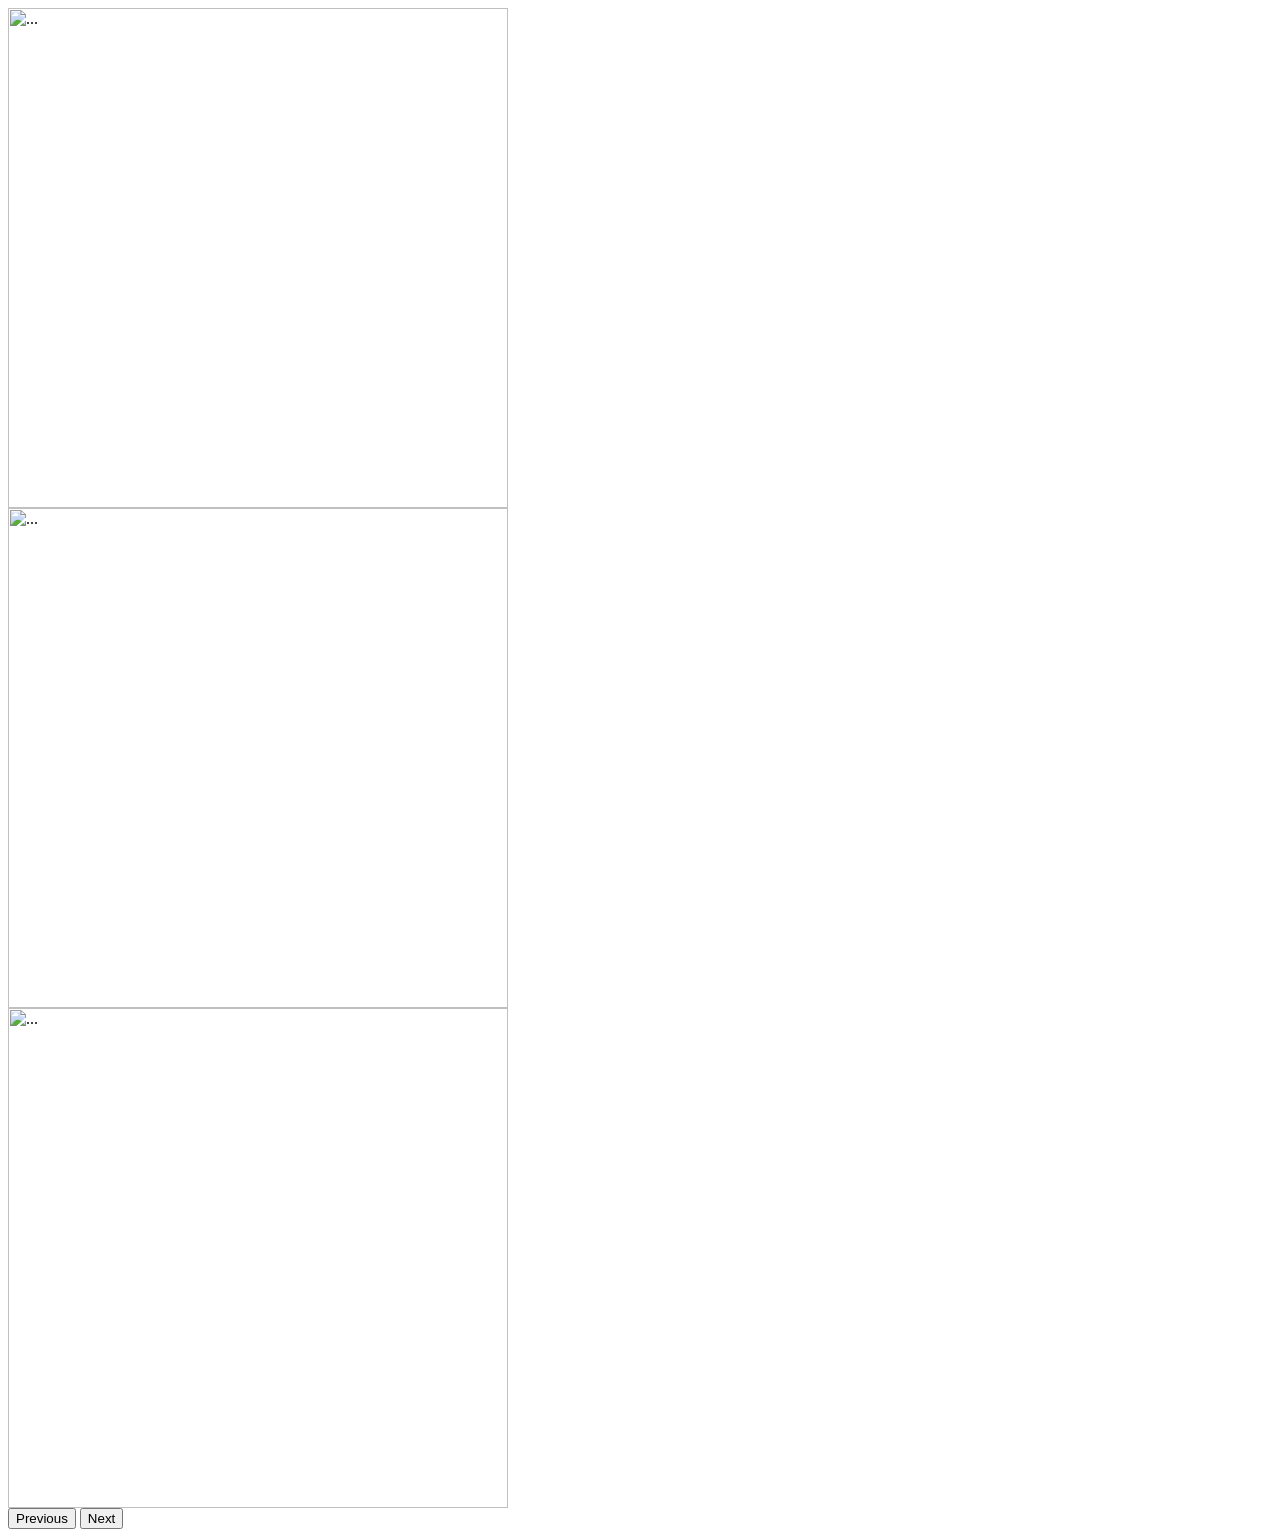
<file: mySite/src/main/resources/templates/index.html>
<html layout:decorate="~{layout}">
<div class="container" layout:fragment="content">
	
	<div id="carouselExampleControls" class="carousel slide" data-ride="carousel">
	  <div class="carousel-inner">
	    <div class="carousel-item active">
	      <img th:src="@{/imgs/from.png}" class="d-block w-100" style="height: 500px"; alt="...">
	    </div>
	    <div class="carousel-item">
	      <img th:src="@{/imgs/from2.png}" class="d-block w-100" style="height: 500px"; alt="...">
	    </div>
	    <div class="carousel-item">
	      <img th:src="@{/imgs/from3.png}" class="d-block w-100"style="height: 500px"; alt="...">
	    </div>
	  </div>
	 <button class="carousel-control-prev" type="button" data-target="#carouselExampleControls" data-slide="prev">
	    <span class="carousel-control-prev-icon" aria-hidden="true"></span>
	    <span class="sr-only">Previous</span>
	  </button>
	  <button class="carousel-control-next" type="button" data-target="#carouselExampleControls" data-slide="next">
	    <span class="carousel-control-next-icon" aria-hidden="true"></span>
	    <span class="sr-only">Next</span>
	  </button>
	</div>
		
</div>
</html>
</file>
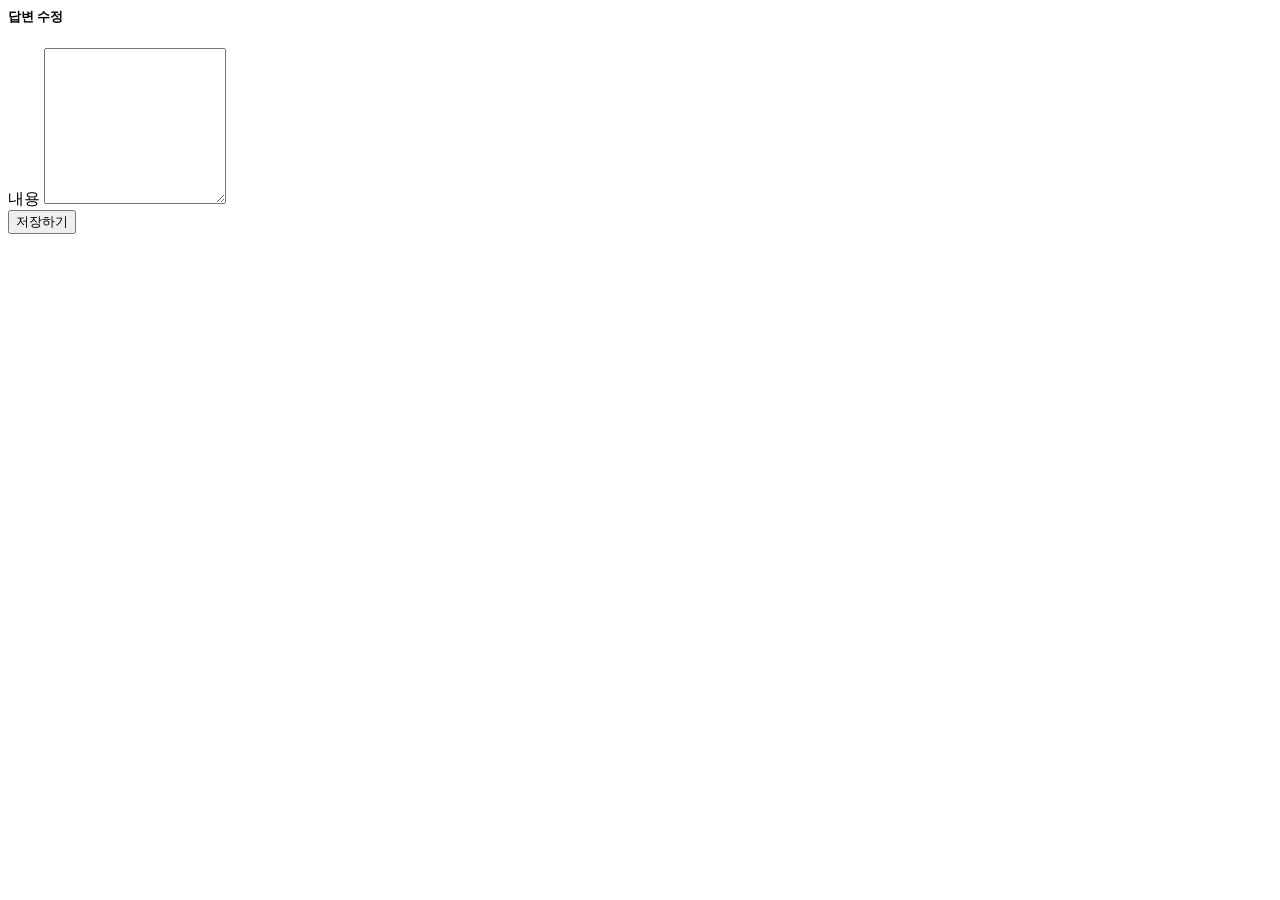
<file: mySite/src/main/resources/templates/answer_form.html>
<html layout:decorate="~{layout}">
   <div layout:fragment="content">
       <div class="container">
           <h5 class="border-bottom">답변 수정</h5>
           <form th:object="${answerForm}" method="post">
               <input type="hidden" th:name="${_csrf.parameterName}" th:value="${_csrf.token}" />
               <div th:replace="~{form_errors :: formErrorsFragment}"></div>
               <div class="mb-3">
                   <label for="content" class="form-label">내용</label>
                   <textarea th:field="*{content}" class="form-control" rows="10"></textarea>
               </div>
               <input type="submit" value="저장하기" class="btn btn-primary my-2">
           </form>
       </div>
   </div>
</html>
</file>
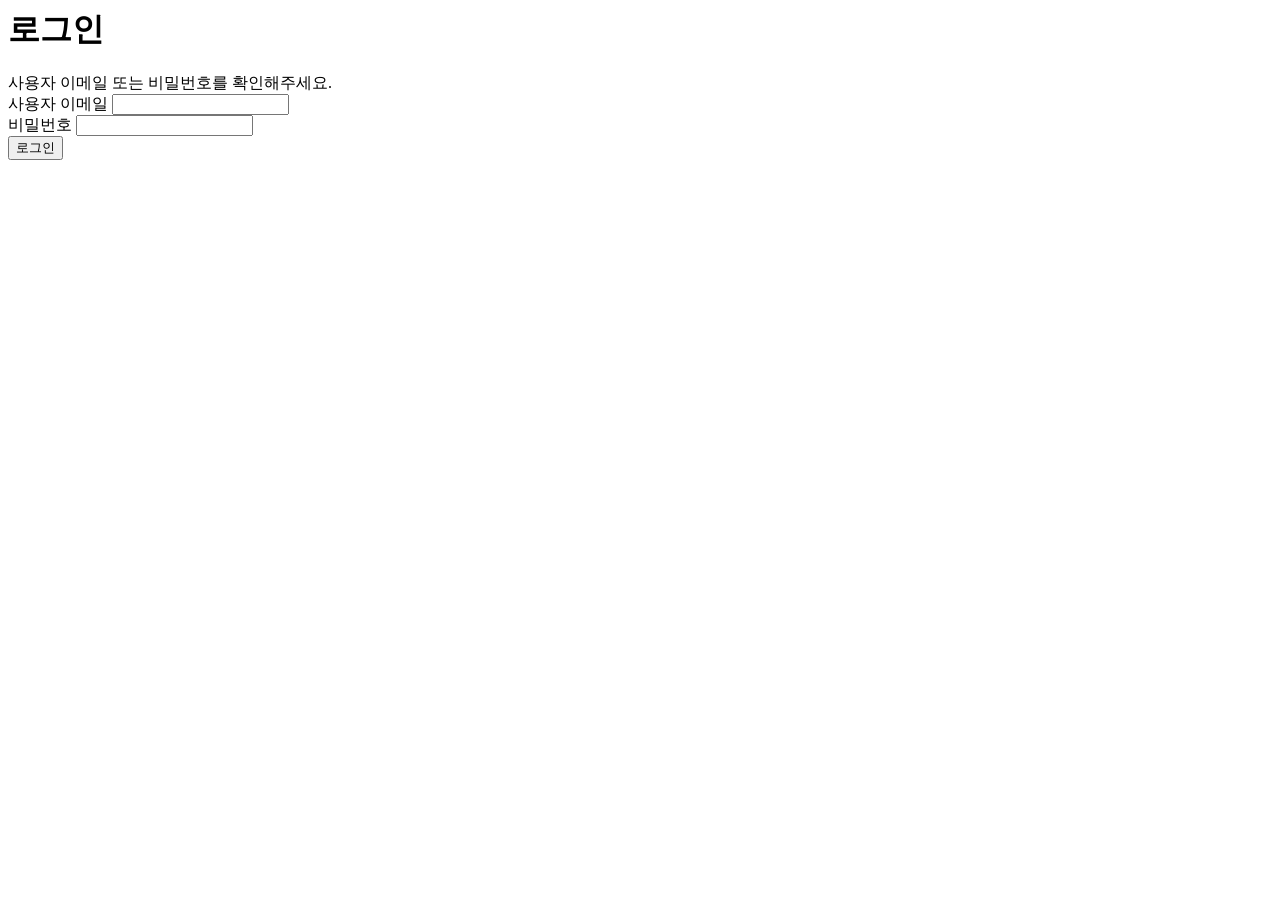
<file: mySite/src/main/resources/templates/login_form.html>
<html layout:decorate="~{layout}">
	<div class="container" layout:fragment="content">
			<div class="row">
				<div class="col">
					<div class="jumbotron">
						<h1>로그인</h1>
						</div>	
					</div>
				</div>
			
			<div class="row">
				<div class="col">
				<form th:method="post" th:action="@{/user/login}">
					<div th:if="${param.error}">
						<div class="alert alert-danger">사용자 이메일 또는 비밀번호를 확인해주세요.</div>
					</div>
				  <div class="form-group">
				    <label for="username">사용자 이메일</label>
				    <input type="text" class="form-control" name="username" id="username">
				  </div>
				  <div class="form-group">
				    <label for="password">비밀번호</label>
				    <input type="password" class="form-control" name="password" id="password">
				  </div>
								  
				  <button type="submit" class="btn btn-primary">로그인</button>
				</form>
				</div>
			</div>
		</div>
</html>
</file>
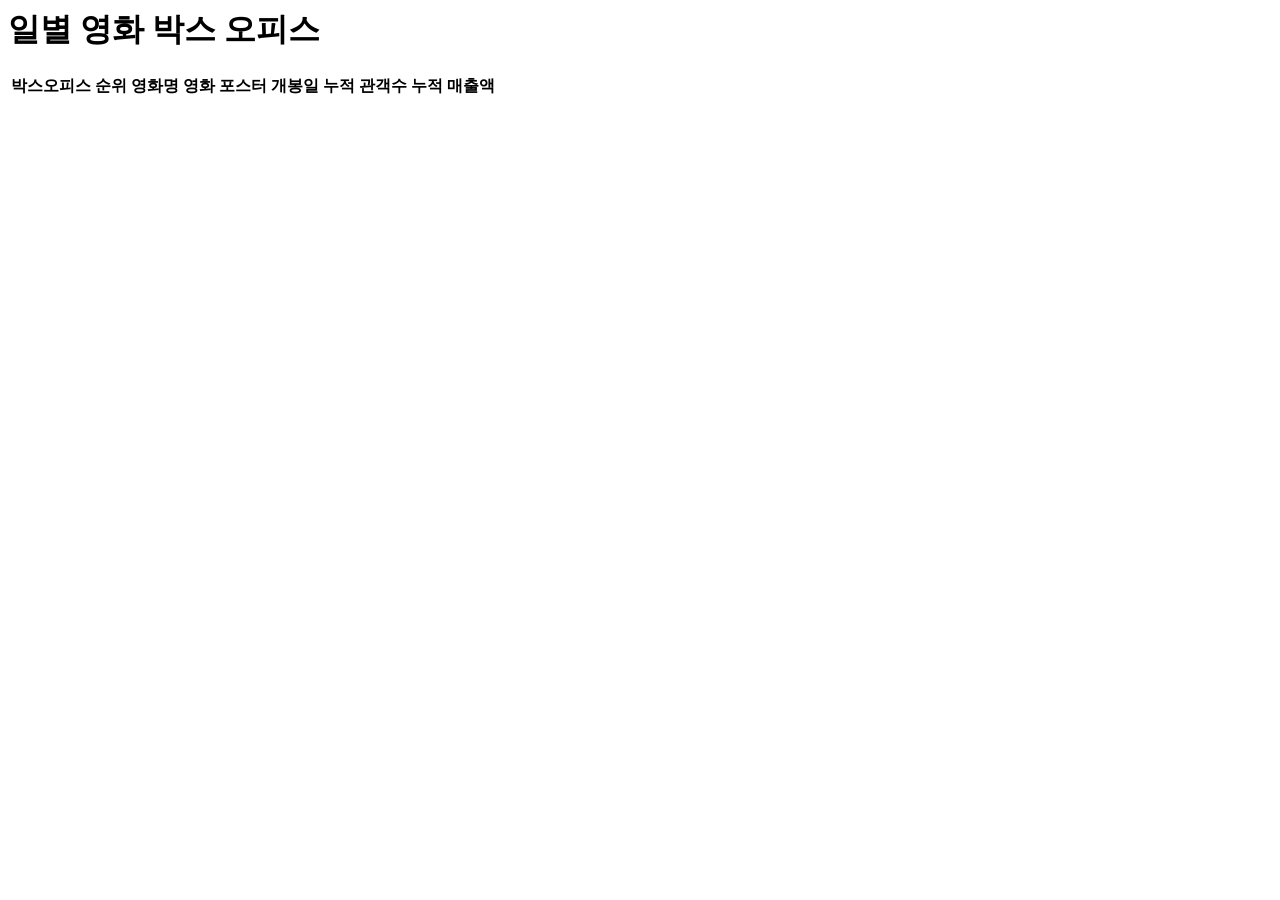
<file: mySite/src/main/resources/templates/movie_boxoffice.html>
<html layout:decorate="~{layout}">
	<div class="container" layout:fragment="content">
		<div class="jumbotron">
			<h1>일별 영화 박스 오피스</h1>
		</div>
		<table class="table table-hover">
			<thead>
				<tr>
					<th>박스오피스 순위</th>
					<th>영화명</th>
					<th>영화 포스터</th>
					<th>개봉일</th>
					<th>누적 관객수</th>
					<th>누적 매출액</th>
					
				</tr>
			</thead>
			<tbody class="table-body">
			
			</tbody>
		</table>
	</div>
	<script layout:fragment="script">
		$(function(){
			console.log("ajax 시작")
			const today=getDate()
			console.log(today);
			getJSON(today)
			
			function getJSON(targetDt){
				$.ajax({
					type:"get",
					url: "/api/boxoffice",
					data : {targetDt : targetDt},
					dataType : "json",
					success : function(data){
						console.log("통신성공")
						console.log("전체 데이터 : ",data)
						const list = data.boxOfficeResult.dailyBoxOfficeList
						console.log("전체 데이터 : ",list)
						let str = "";
						$.each(list, function(i,item){
							str += `
								<tr>
									<td>${item.rank}</td>
									<td>${item.movieNm}</td>
									<td><img src="/imgs/movies/${item.movieCd}.jpg" alt="" /></td>
									<td>${item.openDt}</td>
									<td>${Number(item.audiAcc).toLocaleString()} 명</td>
									<td>${Number(item.salesAcc).toLocaleString()} 원</td>
								</tr>
							`
							$(".table-body").append(str); // 완성된 HTML 꽂아넣기 이렇게 데이터를 넣어서 사용할수도 있음  name은 백엔드를 적용시킬라면 써야함
						})
						
					},
					error : function(){
						console.log("통신에러") 
					}					
				})
			}
			
			
			function getDate(){
				const date = new Date()
				let yyyy = date.getFullYear()
				let mm = date.getMonth()+1
				let dd = date.getDate()-1
				
				if(mm < 10) mm = "0"+mm;
				if(dd < 10) dd = "0"+dd;
				
				return yyyy+""+mm+dd
			}
		})
	</script>		
</html>
</file>
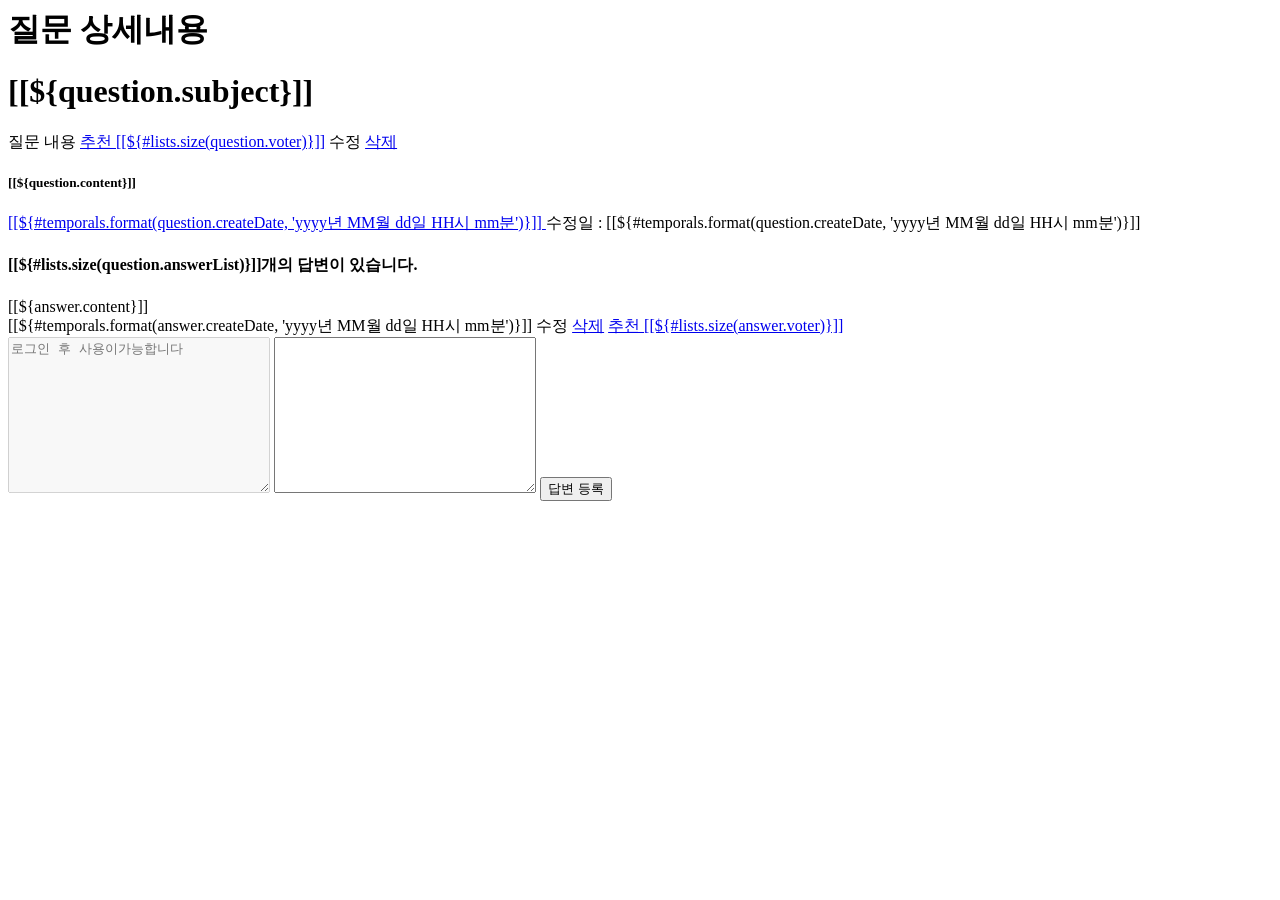
<file: mySite/src/main/resources/templates/question_detail.html>
<html layout:decorate="~{layout}">
	<div class="container" layout:fragment="content">
		<div class="row">
			<div class="col">
				<div class="jumbotron">
					<h1>질문 상세내용</h1>
				</div>
				<h1 class="border-bottom py-2">[[${question.subject}]]</h1>
				<div class="card">
					<div class="card-header">
						질문 내용
						<a href="javascript:void(0);" class="recommand btn ml-3" th:data-uri="@{|/question/vote/${question.id}|}" th:classappend="${question.getVoter().contains(siteUser) ? 'btn-secondary' : 'btn-outline-secondary'}">추천 <span class="badge rounded-pill bg-success p-2 text-warning" >[[${#lists.size(question.voter)}]]</span></a>
						
						<a th:href="@{|/question/modify/${question.id}|}" class="btn btn-info float-right" sec:authorize="isAuthenticated" th:if="${question.author != null and #authentication.getPrincipal().getUsername() == question.author.username}">수정</a>
						<a href="javascript:void(0);" class="btn btn-danger float-right delete"  sec:authorize="isAuthenticated" th:if="${question.author != null and #authentication.getPrincipal().getUsername() == question.author.username}"
								th:data-uri="@{|/question/delete/${question.id}|}">삭제</a>
					</div>
					<div class="card-body">
						<h5 class="card-title">[[${question.content}]]</h5>
						<a href="#" class="btn btn-primary">[[${#temporals.format(question.createDate, 'yyyy년 MM월 dd일
							HH시 mm분')}]] <span th:if="${question.author}" th:text="${question.author.username}" class="badge bg-warning badge-pill p-2 ml-2"></span></a>
							<a th:if="${question.modifyDate != null}" class="btn btn-primary">수정일 : [[${#temporals.format(question.createDate, 'yyyy년 MM월 dd일
														HH시 mm분')}]] <span th:if="${question.author}" th:text="${question.author.username}" class="badge bg-warning badge-pill p-2 ml-2"></span></a>	
							
							
							
					</div>
				</div>
			</div>
		</div>
		<h4 class="border-bottom my-5">[[${#lists.size(question.answerList)}]]개의 답변이 있습니다.</h4>
		<div class="card my-3" th:each="answer : ${question.answerList}">
			<a th:id="|answer_${answer.id}|"></a>
			<div class="card-body">
				[[${answer.content}]]
				<div class="d-flex justify-content-end">
					<a class="badge badge-pill badge-info p-2"> [[${#temporals.format(answer.createDate, 'yyyy년 MM월
						dd일 HH시 mm분')}]] </a>
						<span th:if="${question.author}" th:text="${question.author.username}" class="badge bg-warning badge-pill p-2 ml-2"></span>
						<a th:href="@{|/answer/modify/${answer.id}|}" class="btn btn-info float-right" sec:authorize="isAuthenticated()" th:if="${answer.author != null and #authentication.getPrincipal().getUsername() == answer.author.username}">수정</a>
						<a href="javascript:void(0);" class="btn btn-danger float-right delete"  sec:authorize="isAuthenticated()" th:if="${answer.author != null and #authentication.getPrincipal().getUsername() == answer.author.username}"
								th:data-uri="@{|/answer/delete/${answer.id}|}">삭제</a>
								<a href="javascript:void(0);" class="recommand btn ml-3" th:classappend="${answer.getVoter().contains(siteUser) ? 'btn-secondary' : 'btn-outline-secondary'}" th:data-uri="@{|/answer/vote/${answer.id}|}">추천 <span class="badge rounded-pill bg-success p-2 text-warning">[[${#lists.size(answer.voter)}]]</span></a>
				</div>
			</div>
		</div>
		
		<form th:action="@{|/answer/create/${question.id}|}" method="post" th:object="${answerForm}">
			<div th:replace="~{form_errors :: formErrorsFragment}"></div>
			<textarea th:field="*{content}" cols="30" rows="10" class="form-control" sec:authorize="isAnonymous()" placeholder="로그인 후 사용이가능합니다" disabled></textarea> <!--게시판 못쓰게하는 시큐리티-->
			<textarea th:field="*{content}" cols="30" rows="10" class="form-control" sec:authorize="isAuthenticated()"></textarea>
			<input type="submit" value="답변 등록" class="btn btn-warning my-3" />
			
		</form>
	
	
			
					
	</div>
	<script layout:fragment="script">
		const delete_elements = document.getElementsByClassName("delete");
		Array.from(delete_elements).forEach(function(element){
			element.addEventListener("click",function(){
				if(confirm("정말로 삭제하시겠습니까?")){
						location.href = this.dataset.uri;
					}
			})
		})
		
		const recommand_elements = document.getElementsByClassName("recommand");
				Array.from(recommand_elements).forEach(function(element){
					element.addEventListener("click",function(){
							console.log(this.dataset.uri);
						if(confirm("정말로 추천하시겠습니까?")){
								location.href = this.dataset.uri;
							}
					})
				})
	</script>

</html>
</file>
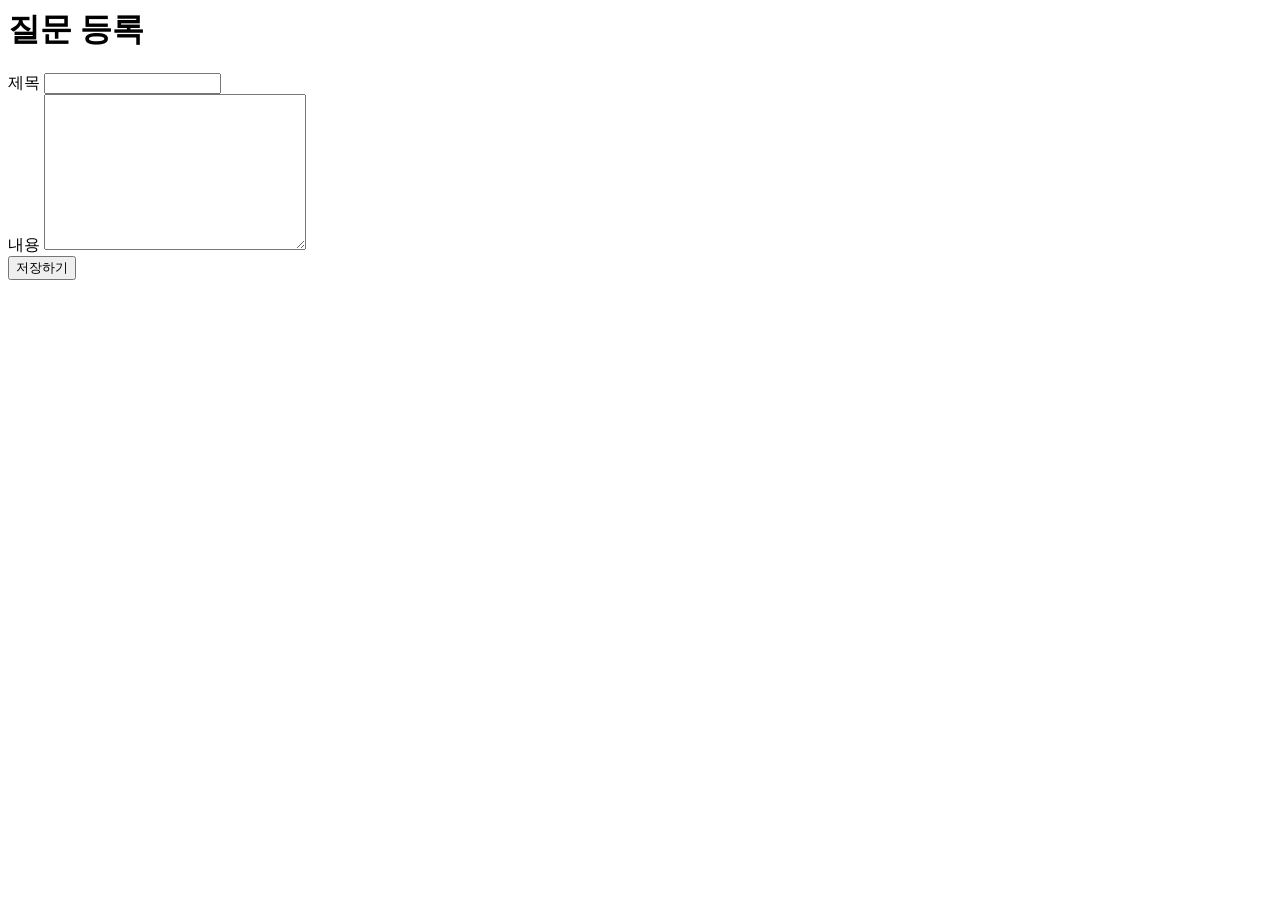
<file: mySite/src/main/resources/templates/question_form.html>
<html layout:decorate="~{layout}">
	<div class="container" layout:fragment="content">
			<div class="row">
				<div class="col">
					<div class="jumbotron">
						<h1>질문 등록</h1>
					</div>	
			<form  method="post" th:object="${questionForm}">
				<input type="hidden" th:name="${_csrf.parameterName}" th:value="${_csrf.token}" />
				<div th:replace="~{form_errors}"></div>					
					  <div class="form-group">
					    <label for="subject">제목</label>
					    <input th:field="*{subject}" type="text" class="form-control"  aria-describedby="emailHelp">
					  </div>
					  <div class="form-group">
					    <label for="content">내용</label>
						<textarea th:field="*{content}"  cols="30" rows="10" class="form-control"></textarea>
					  </div>
					  <button type="submit" class="btn btn-primary">저장하기</button>
					</form>
				</div>
			</div>
		</div>
</html>
</file>
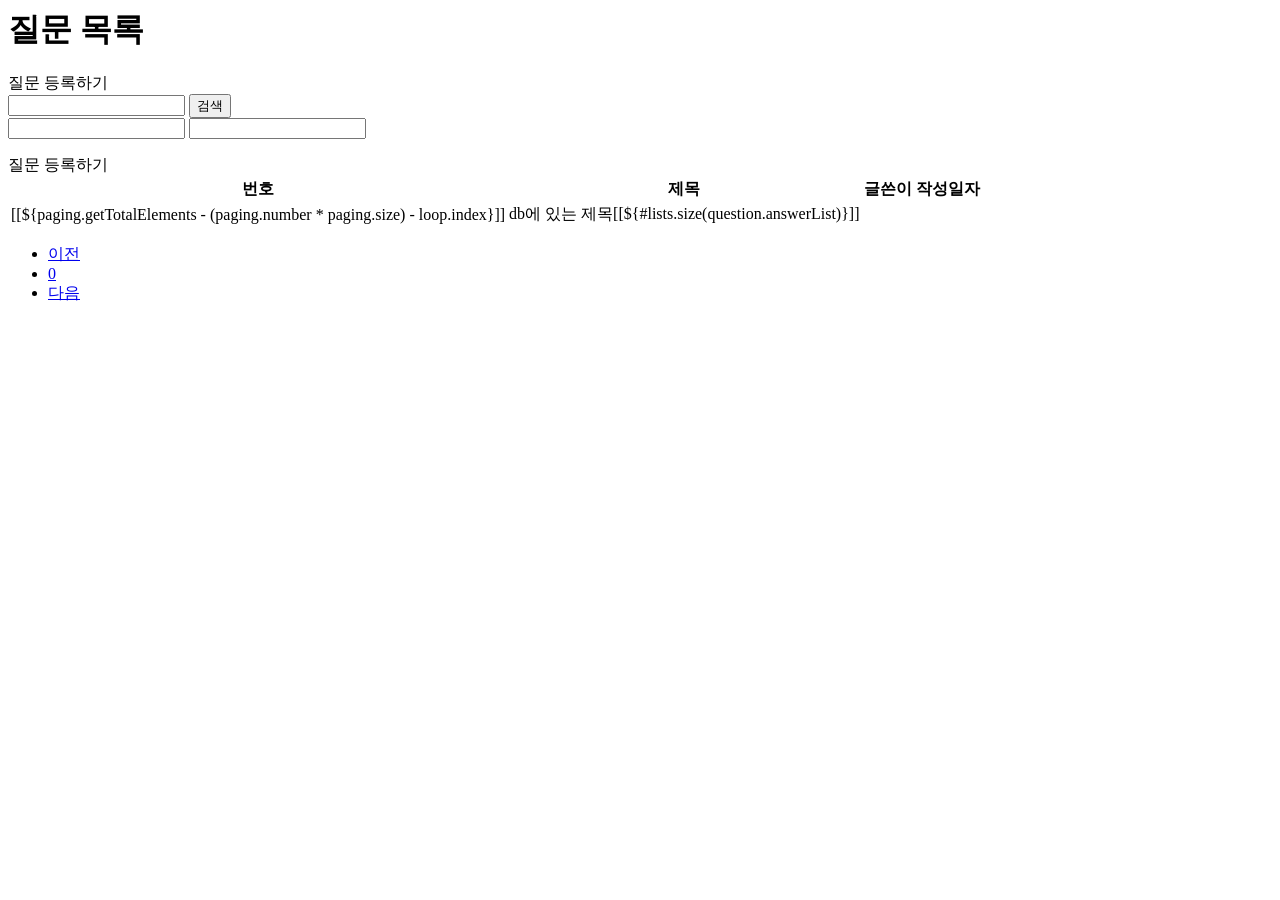
<file: mySite/src/main/resources/templates/question_list.html>
<html layout:decorate="~{layout}">

<div class="container" layout:fragment="content">
	<div class="row">
		<div class="col">
			<div class="jumbotron">
				<h1>질문 목록</h1>
			</div>
			<a th:href="@{/question/create}" class="btn btn-info my-3">질문 등록하기</a>
			<div class="input-group">
				<input type="text" id="search_kw" class="form-control" th:value="${kw}" />
				<button class="btn btn-outline-secondary" type="button" id="btn-search">검색</button>
			</div>
			<form th:action="@{/question/list}" method="get" id="searchForm">
				<input type="text" id="kw" name="kw" th:value="${kw}" />
				<input type="text" id="page" name="page" th:value=" ${paging.number}" />
			</form>
			<a th:href="@{/question/create}" class="btn btn-success my-3">질문 등록하기</a>
			<table class="table table-striped">
				<thead>
					<tr>
						<th scope="col">번호</th>
						<th scope="col">제목</th>
						<th scope="col">글쓴이</th>
						<th scope="col">작성일자</th>
					</tr>
				</thead>
				<tbody>
					<tr th:each="question, loop : ${paging}">
						<td>[[${paging.getTotalElements - (paging.number * paging.size) - loop.index}]]</td>

						<td>
							<a th:href="@{|/question/detail/${question.id}|}" th:text="${question.subject}">db에 있는
								제목</a><span class="text-danger badge bg-warninge"
								th:if="${#lists.size(question.answerList) > 0}">[[${#lists.size(question.answerList)}]]</span>
						</td>
						<td><span th:if="${question.author}" th:text="${question.author.username}"></span></td>
						<td th:text="${#temporals.format(question.createDate, 'yyyy-MM-dd HH:mm')}"></td>
					</tr>
				</tbody>
			</table>
			<!-- 페이징 처리시작-->

			<nav aria-label="Page navigation example" th:if="${!paging.isEmpty()}">
				<ul class="pagination justify-content-center">
					<li class="page-item" th:classappend="${!paging.hasPrevious} ? 'disabled' : ''">
						<a class="page-link" th:data-page="${paging.number-1}" href="javascript:void(0)">이전</a>
					</li>

					<li class="page-item" th:classappend="${paging.number==page} ? 'active' : ''"
						th:each="page : ${#numbers.sequence(0, paging.totalPages-1)}"
						th:if="${page>=paging.number-2 and page<=paging.number+2}">
						<a class="page-link" th:data-page="@{page=${page}}" th:text="${page}"
							href="javascript:void(0)">0</a>
					</li>

					<li class="page-item" th:classappend="${!paging.hasNext} ? 'disabled' : ''">
						<a class="page-link" th:data-page="${paging.number+1}" href="javascript:void(0)">다음</a>
					</li>
				</ul>
			</nav>

		</div>
	</div>
	
	<script layout:fraggment="script">
		const page_elements = document.getElementsByClassName("page-link");
		Array.from(page_elements).forEach(function (element) {
			element.addEventListener("click", function () {
				document.getElementById("page").value = this.dataset.page;
				document.getElementById("searchForm").submit();
			})
		}) 

		const btn_search = document.getElementById("btn-search");
		btn_search.addEventListener("click", function () {
			document.getElementById("kw").value = document.getElementById("search_kw").value;
			document.getElementById("page").value = 0;
			document.getElementById("searchForm").submit();
		})

	</script>

</html>
</file>
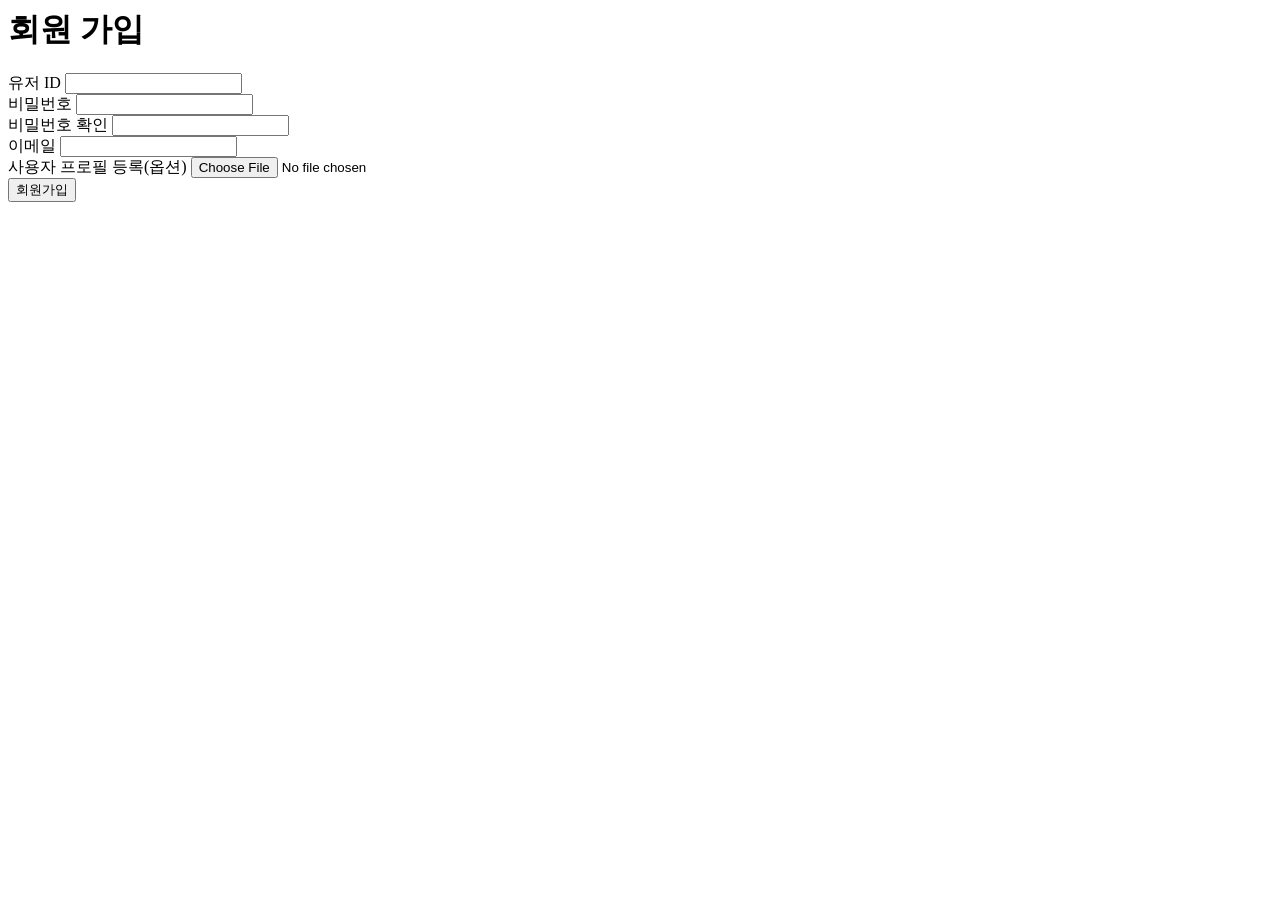
<file: mySite/src/main/resources/templates/signup_form.html>
<html layout:decorate="~{layout}">
	<div class="container" layout:fragment="content">
			<div class="row">
				<div class="col">
					<div class="jumbotron">
						<h1>회원 가입</h1>
						</div>	
					</div>
				</div>
			
			<div class="row">
				<div class="col">
				<form th:object="${userCreateForm}" th:method="post" th:action="@{/user/signup}" enctype="multipart/form-data">
					<div th:replace="~{form_errors :: formErrorsFragment}"></div>
				  <div class="form-group">
				    <label for="username">유저 ID</label>
				    <input type="text" class="form-control" th:field="*{username}">
				  
				  </div>
				  <div class="form-group">
				    <label for="password">비밀번호</label>
				    <input type="password" class="form-control" th:field="*{password}">
				  </div>
				  <div class="form-group">
				  		<label for="password2">비밀번호 확인</label>
				  		<input type="password" class="form-control"  th:field="*{password2}">
				  </div>
				  <div class="form-group">
				    <label for="email">이메일</label>
				    <input type="email" class="form-control" th:field="*{email}">
				  </div>
				  <div class="form-group">
			  		    <label for="imageFile">사용자 프로필 등록(옵션)</label>
					    <input type="file" class="form-control" id="imageFile" name="imageFile">
				  </div>
								  
				  <button type="submit" class="btn btn-primary">회원가입</button>
				  
				</form>
				</div>
			</div>
		</div>
</html>
</file>
